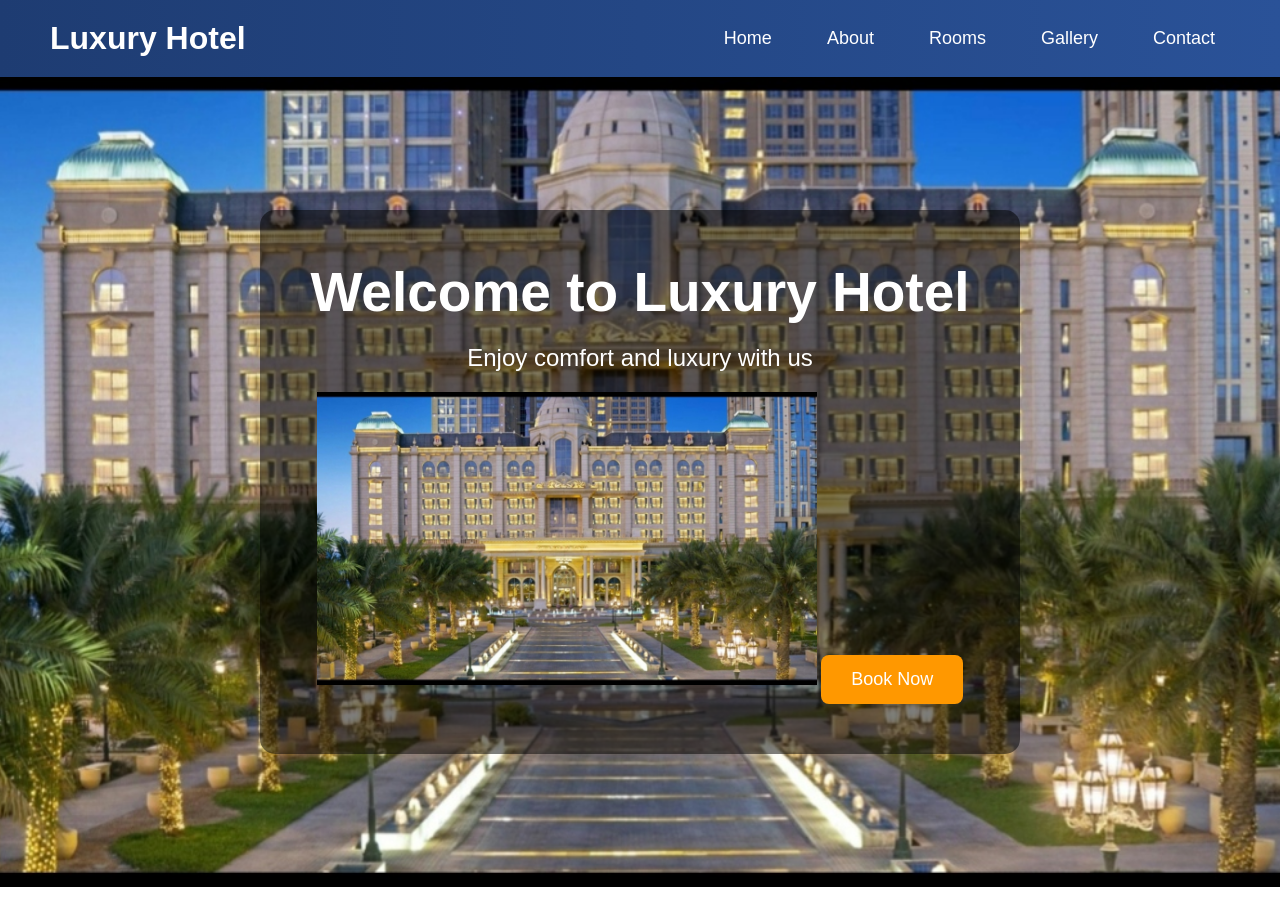
<file: Hotel website/index.html>
<!DOCTYPE html>
<html>
<head>
    <title>Luxury Hotel</title>
    <link rel="stylesheet" href="style.css">
</head>
<body>

<nav>
    <h2>Luxury Hotel</h2>
    <ul>
        <li><a href="index.html">Home</a></li>
        <li><a href="about.html">About</a></li>
        <li><a href="rooms.html">Rooms</a></li>
        <li><a href="gallery.html">Gallery</a></li>
        <li><a href="contact.html">Contact</a></li>
    </ul>
</nav>

<section class="hero">
    <div class="content">
        <h1>Welcome to Luxury Hotel</h1>
        <p>Enjoy comfort and luxury with us</p>
        <img src="images/mainhotel.jpg.jpeg" width="500">
        <button>Book Now</button>
    </div>
</section>

</body>
</html>
</file>
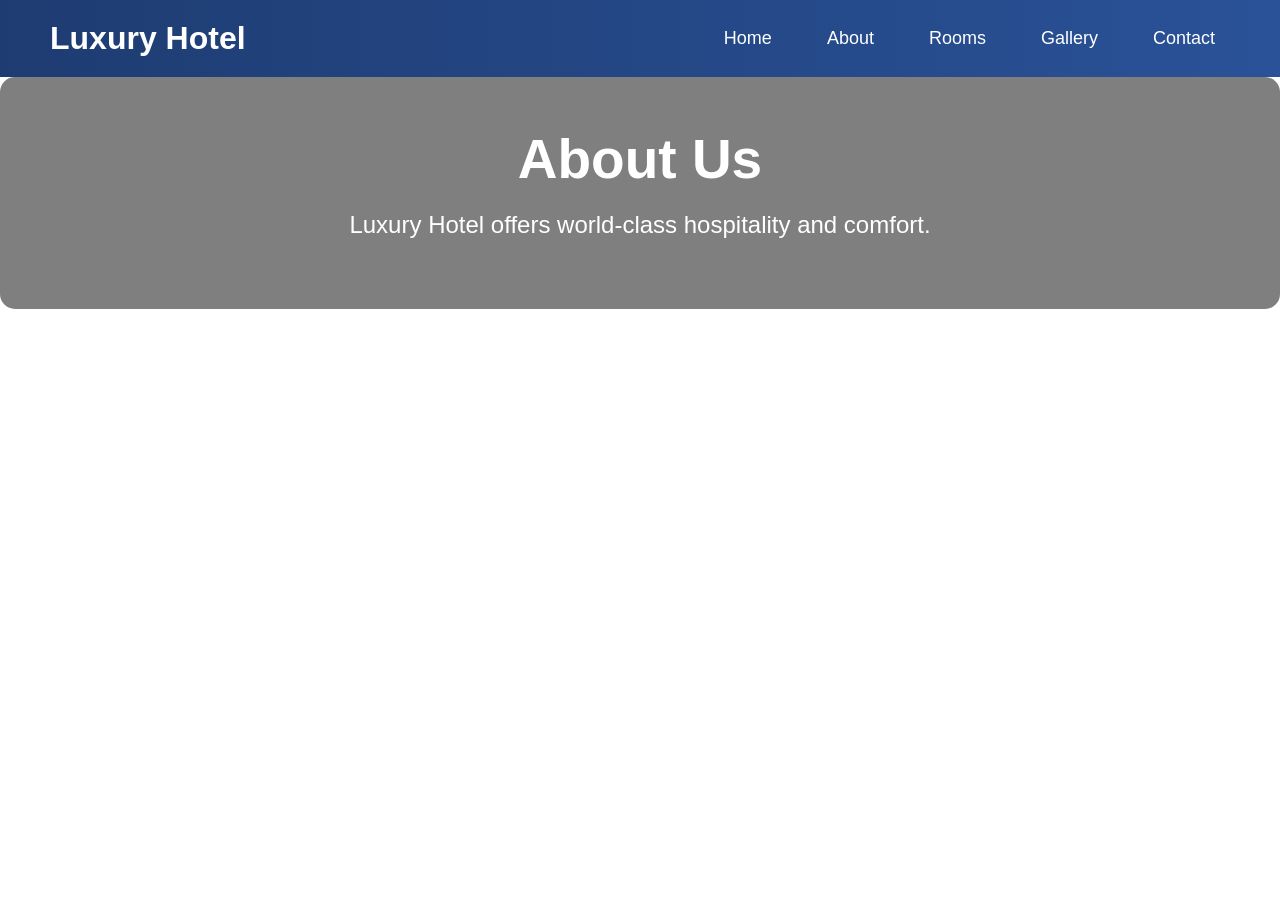
<file: Hotel website/about.html>
<!DOCTYPE html>
<html>
<head>
    <title>About</title>
    <link rel="stylesheet" href="style.css">
</head>
<body>

<nav>
    <h2>Luxury Hotel</h2>
    <ul>
        <li><a href="index.html">Home</a></li>
        <li><a href="about.html">About</a></li>
        <li><a href="rooms.html">Rooms</a></li>
        <li><a href="gallery.html">Gallery</a></li>
        <li><a href="contact.html">Contact</a></li>
    </ul>
</nav>

<div class="content">
    <h1>About Us</h1>
    <p>Luxury Hotel offers world-class hospitality and comfort.</p>
</div>

</body>
</html>
</file>
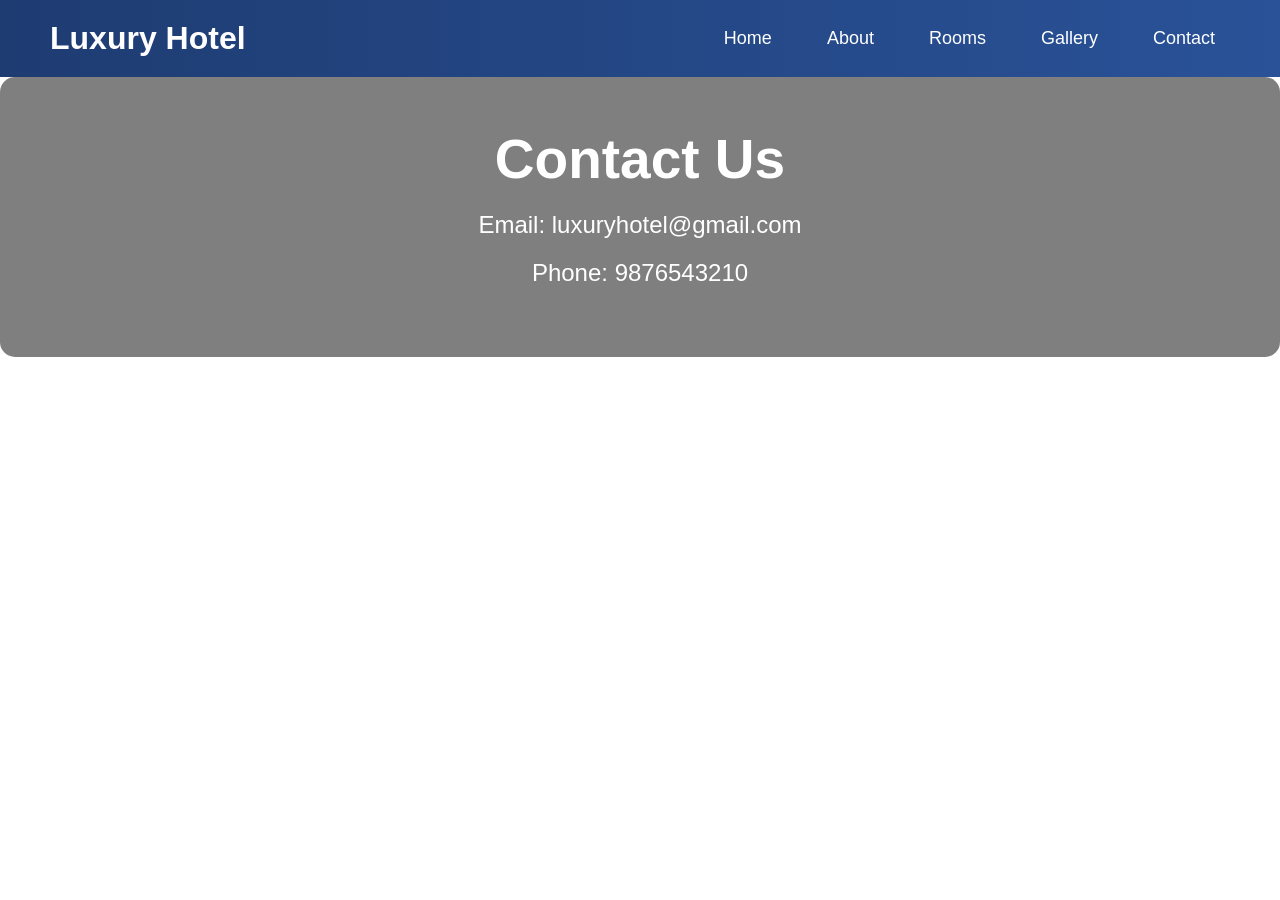
<file: Hotel website/contact.html>
<!DOCTYPE html>
<html>
<head>
    <title>Contact</title>
    <link rel="stylesheet" href="style.css">
</head>
<body>

<nav>
    <h2>Luxury Hotel</h2>
    <ul>
        <li><a href="index.html">Home</a></li>
        <li><a href="about.html">About</a></li>
        <li><a href="rooms.html">Rooms</a></li>
        <li><a href="gallery.html">Gallery</a></li>
        <li><a href="contact.html">Contact</a></li>
    </ul>
</nav>

<div class="content">
    <h1>Contact Us</h1>
    <p>Email: luxuryhotel@gmail.com</p>
    <p>Phone: 9876543210</p>
</div>

</body>
</html>
</file>
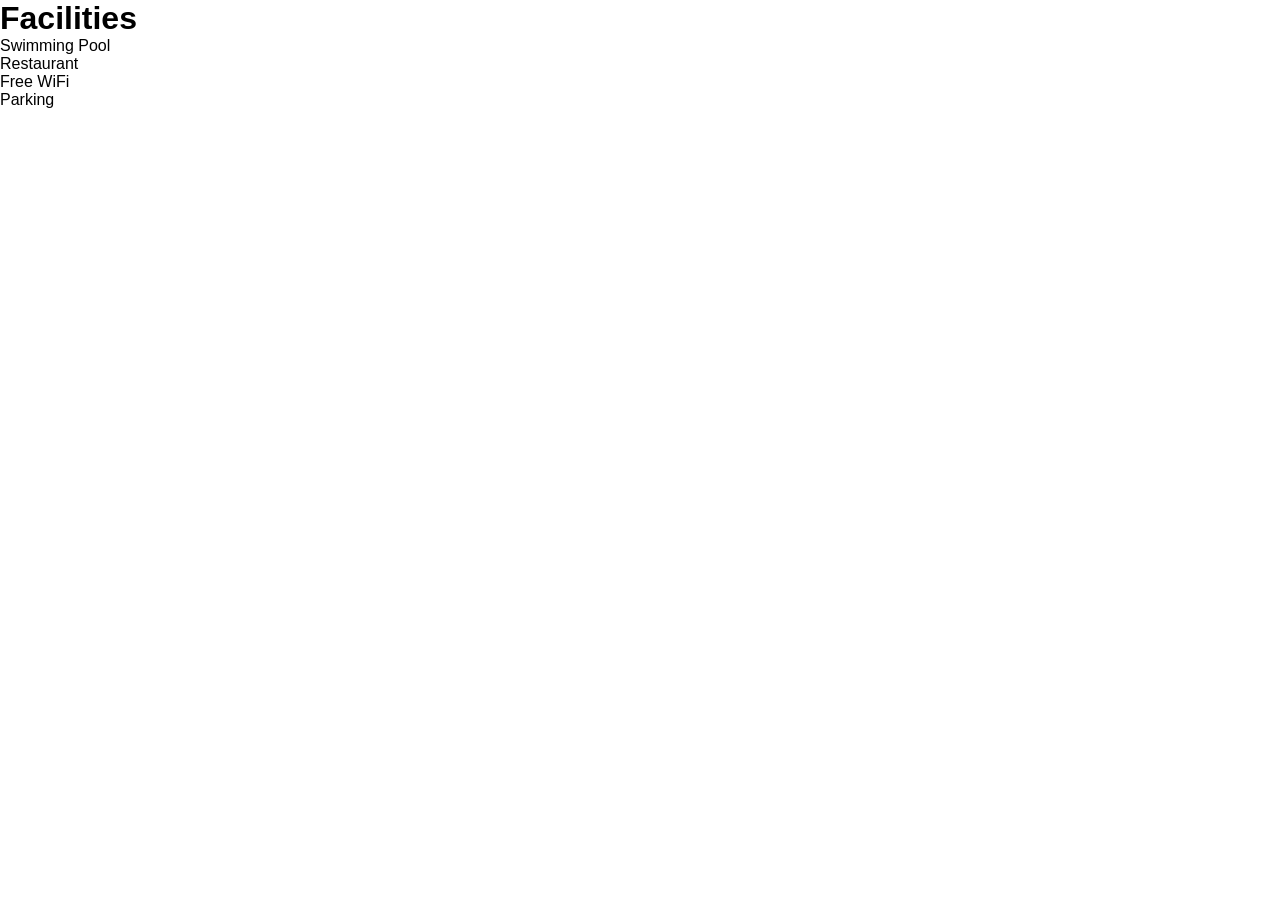
<file: Hotel website/facilities.html>
<!DOCTYPE html>
<html>
<head>
    <title>Facilities</title>
    <link rel="stylesheet" href="style.css">
</head>
<body>
    <h1>Facilities</h1>
    <ul>
        <li>Swimming Pool</li>
        <li>Restaurant</li>
        <li>Free WiFi</li>
        <li>Parking</li>
    </ul>
</body>
</html>
</file>
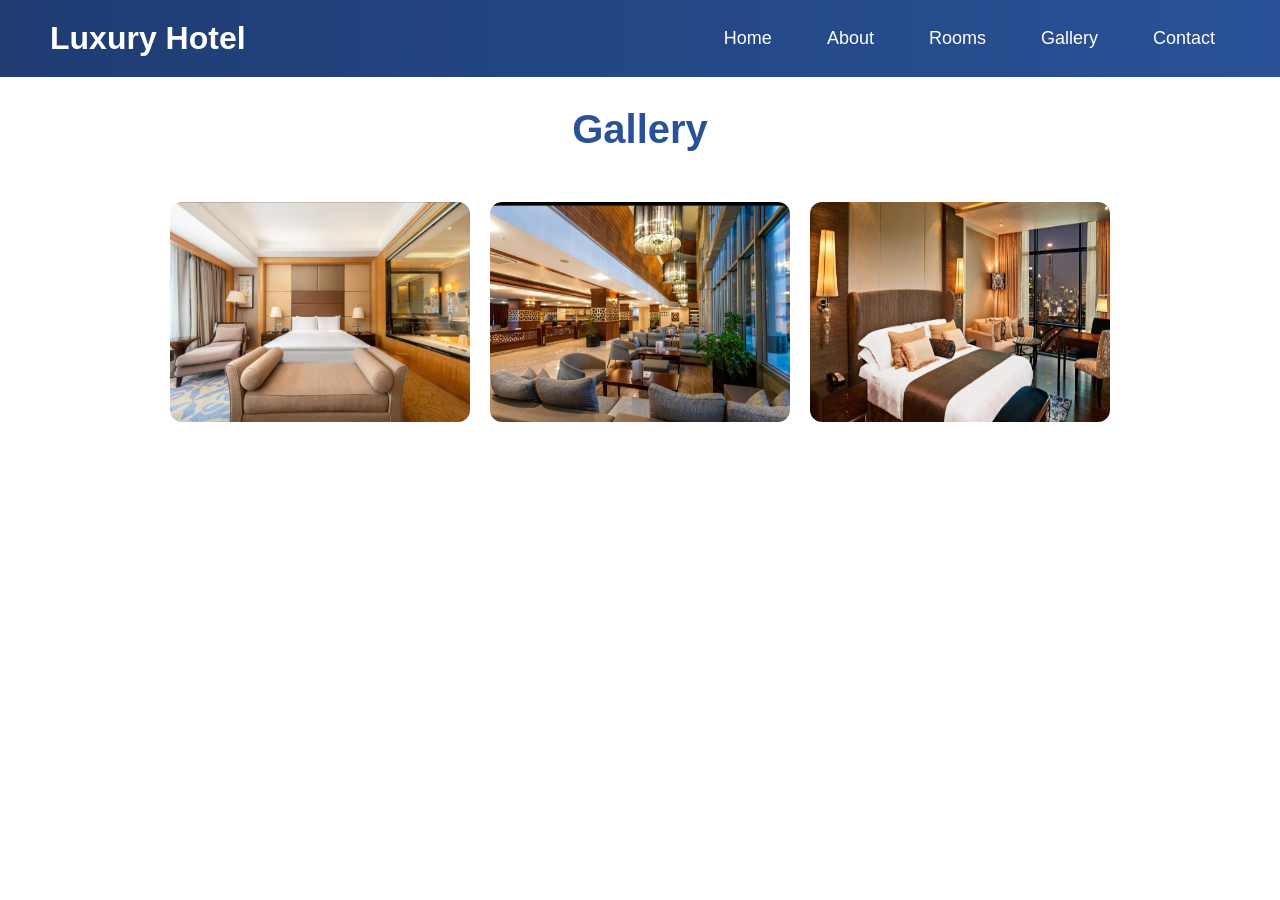
<file: Hotel website/gallery.html>
<!DOCTYPE html>
<html>
<head>
    <title>Gallery</title>
    <link rel="stylesheet" href="style.css">
</head>
<body>

<nav>
    <h2>Luxury Hotel</h2>
    <ul>
        <li><a href="index.html">Home</a></li>
        <li><a href="about.html">About</a></li>
        <li><a href="rooms.html">Rooms</a></li>
        <li><a href="gallery.html">Gallery</a></li>
        <li><a href="contact.html">Contact</a></li>
    </ul>
</nav>

<h1 class="title">Gallery</h1>

<div class="gallery">
    <img src="images/hotel.jpg.jpeg">
    <img src="images/hotel1.jpg.jpeg">
    <img src="images/hotel2.jpg.jpeg">
</div>

</body>
</html>
</file>
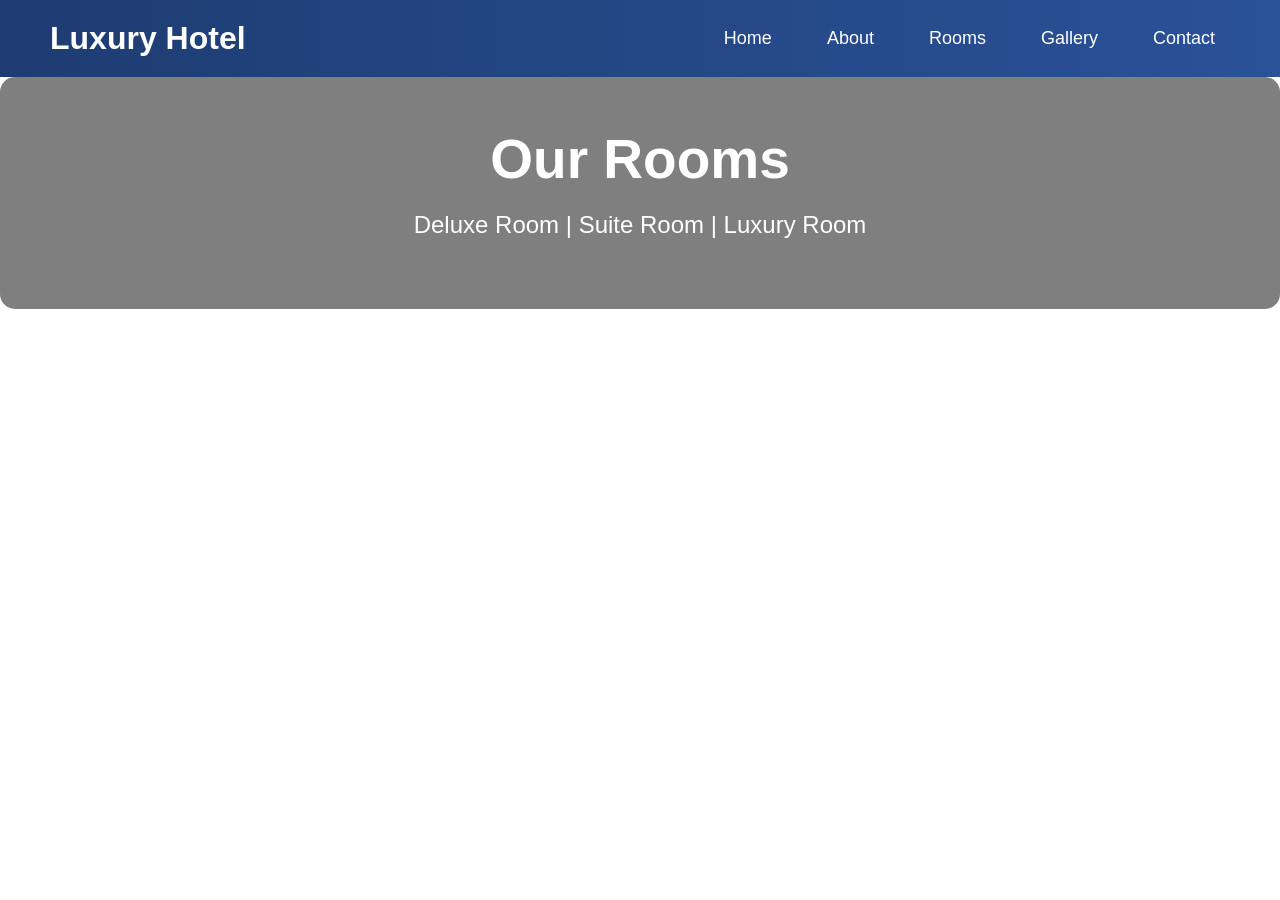
<file: Hotel website/rooms.html>
<!DOCTYPE html>
<html>
<head>
    <title>Rooms</title>
    <link rel="stylesheet" href="style.css">
</head>
<body>

<nav>
    <h2>Luxury Hotel</h2>
    <ul>
        <li><a href="index.html">Home</a></li>
        <li><a href="about.html">About</a></li>
        <li><a href="rooms.html">Rooms</a></li>
        <li><a href="gallery.html">Gallery</a></li>
        <li><a href="contact.html">Contact</a></li>
    </ul>
</nav>

<div class="content">
    <h1>Our Rooms</h1>
    <p>Deluxe Room | Suite Room | Luxury Room</p>
</div>

</body>
</html>
</file>
<file: Hotel website/style.css>
*{
    margin:0;
    padding:0;
    box-sizing:border-box;
}

body{
    font-family:Arial, sans-serif;
}

nav{
    background:linear-gradient(to right,#1e3c72,#2a5298);
    display:flex;
    justify-content:space-between;
    align-items:center;
    padding:20px 50px;
}

nav h2{
    color:white;
    font-size:32px;
}

nav ul{
    display:flex;
    list-style:none;
}

nav ul li{
    margin-left:25px;
}

nav ul li a{
    color:white;
    text-decoration:none;
    font-size:18px;
    padding:8px 15px;
    border-radius:5px;
}

nav ul li a:hover{
    background:white;
    color:#2a5298;
}

.hero{
    height:90vh;
    background:url("images/mainhotel.jpg.jpeg");
    background-size:cover;
    background-position:center;
    display:flex;
    justify-content:center;
    align-items:center;
}

.content{
    background:rgba(0,0,0,0.5);
    padding:50px;
    border-radius:15px;
    text-align:center;
    color:white;
}

.content h1{
    font-size:55px;
    margin-bottom:20px;
}

.content p{
    font-size:24px;
    margin-bottom:20px;
}

button{
    padding:14px 30px;
    border:none;
    background:#ff9800;
    color:white;
    font-size:18px;
    border-radius:8px;
    cursor:pointer;
}

button:hover{
    background:#e68900;
}

.title{
    text-align:center;
    margin:30px;
    font-size:40px;
    color:#2a5298;
}

.gallery{
    display:flex;
    justify-content:center;
    flex-wrap:wrap;
    gap:20px;
    padding:20px;
}

.gallery img{
    width:300px;
    height:220px;
    border-radius:12px;
}
</file>
